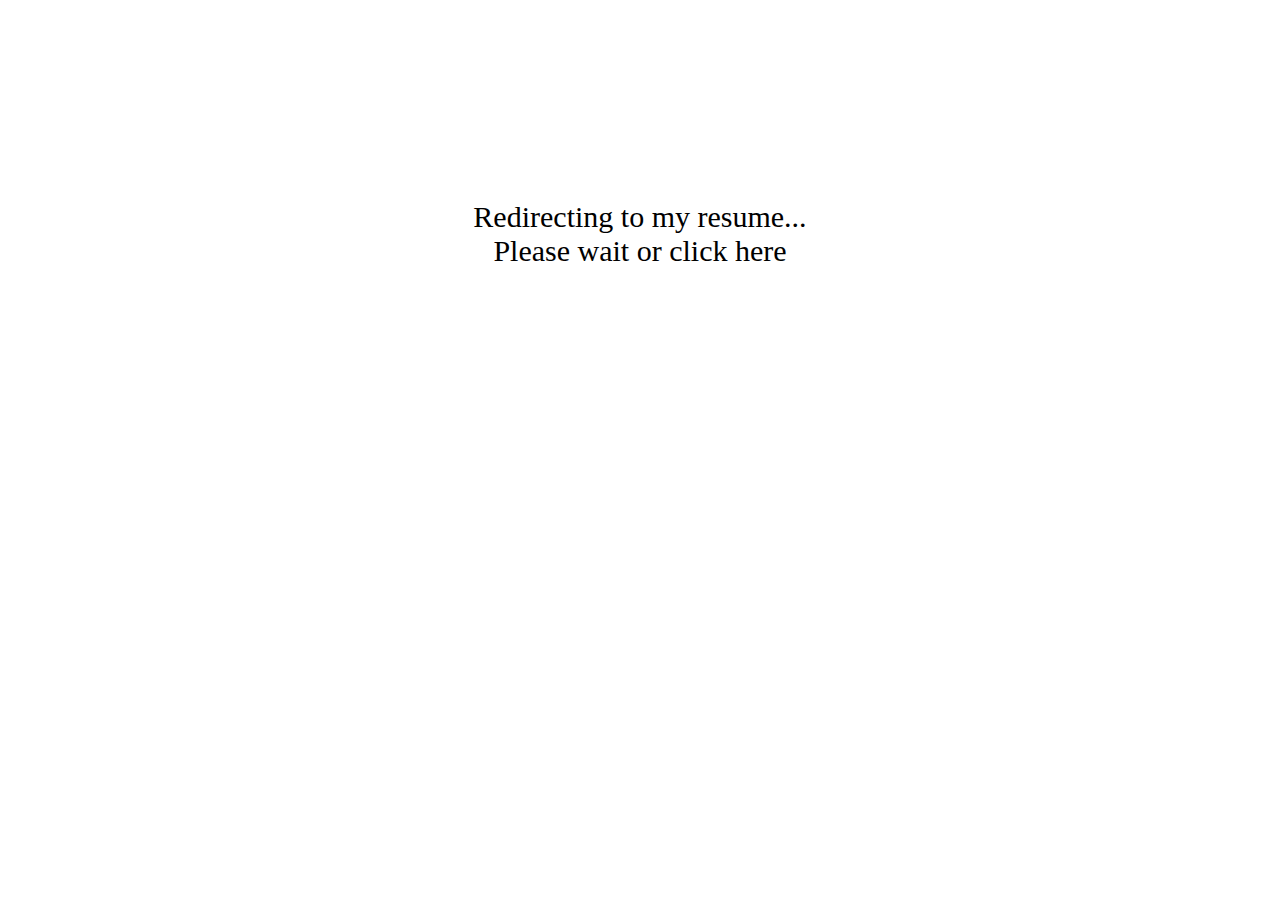
<file: resume/index.html>
<!DOCTYPE html PUBLIC "-//W3C//DTD XHTML 1.0 Transitional//EN" "http://www.w3.org/TR/xhtml1/DTD/xhtml1-transitional.dtd">
<html xmlns="http://www.w3.org/1999/xhtml">
<head>
<meta http-equiv="refresh" content="1; url=https://docsend.com/view/8an4akm" />
<style type="text/css">
#main {
    font-size: 30px;
    display: block;
    height: 30px;
    margin: 200px auto;
    text-align: center;
}
#main a {
    text-decoration: none;
    color: black;
}
#main a:hover {
    text-decoration: underline;
}
</style>
<script type="text/javascript">
function startTimer() {
    //Redirect using JS if not gone after 2 seconds
    window.setTimeout(hardRedirect, 2000);
}
function hardRedirect() {
    window.location.href = "https://docsend.com/view/8an4akm";
}
</script>
<title>Ben Brown - Resume</title>
</head><body onload="startTimer()">
<div id="main">
<span>Redirecting to my resume...</span>
<br>
<a href="https://docsend.com/view/8an4akm">Please wait or click here</a>
</div>
</body>
</file>
